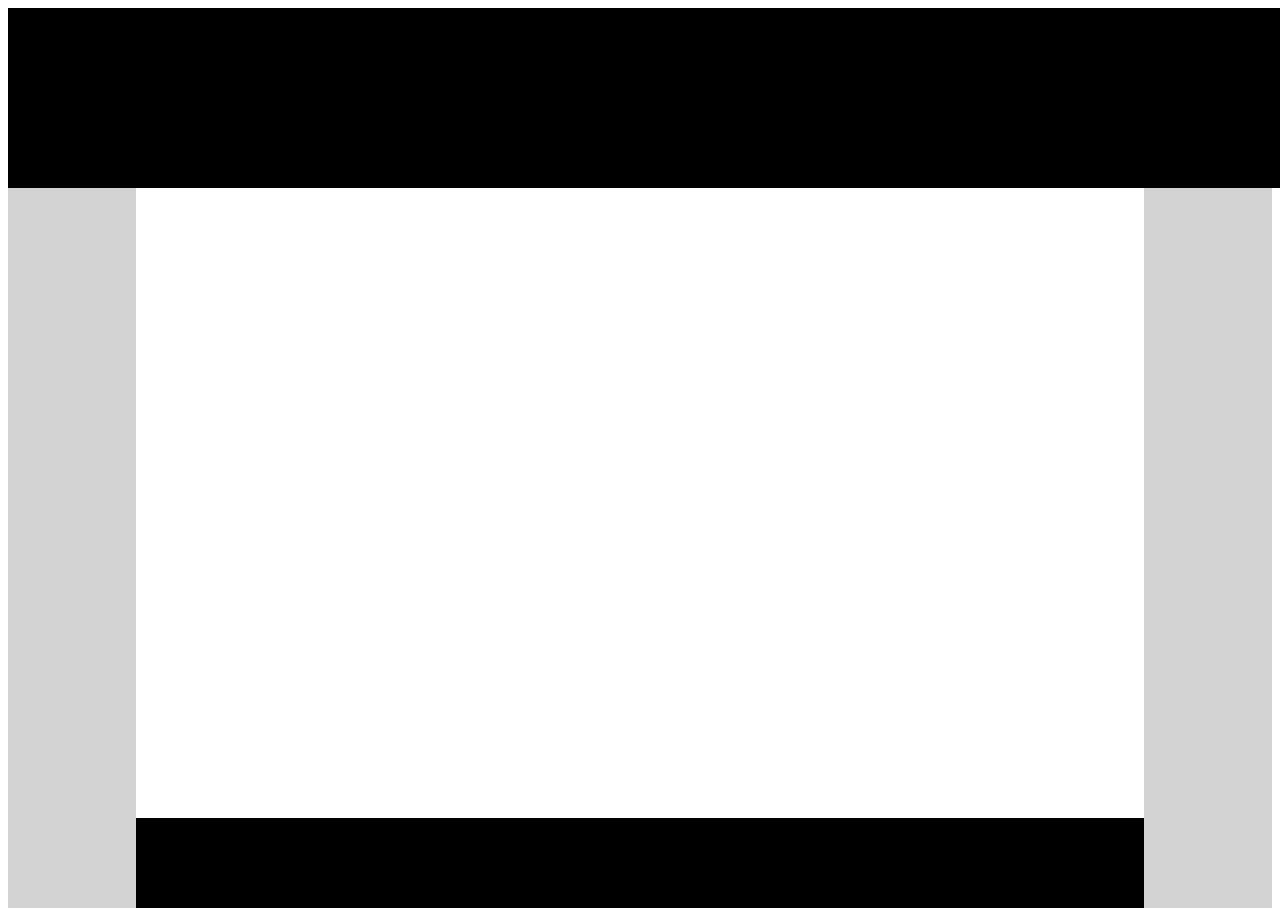
<file: first/index.html>
<!DOCTYPE html>
<html lang="en">
<head>
    <meta charset="UTF-8">
    <meta name="viewport" content="width=device-width, initial-scale=1.0">
    <title>First</title>
    <link 
    rel="stylesheet" 
    href="index.css"
    />
</head>
<body>
<header></header>
<div class="left-side"></div>
<div class="middle">
    <div class="top"></div>
    <div class="bottom"></div>
</div>
    <div class="right-side"></div>
    

</body>
</html>
</file>
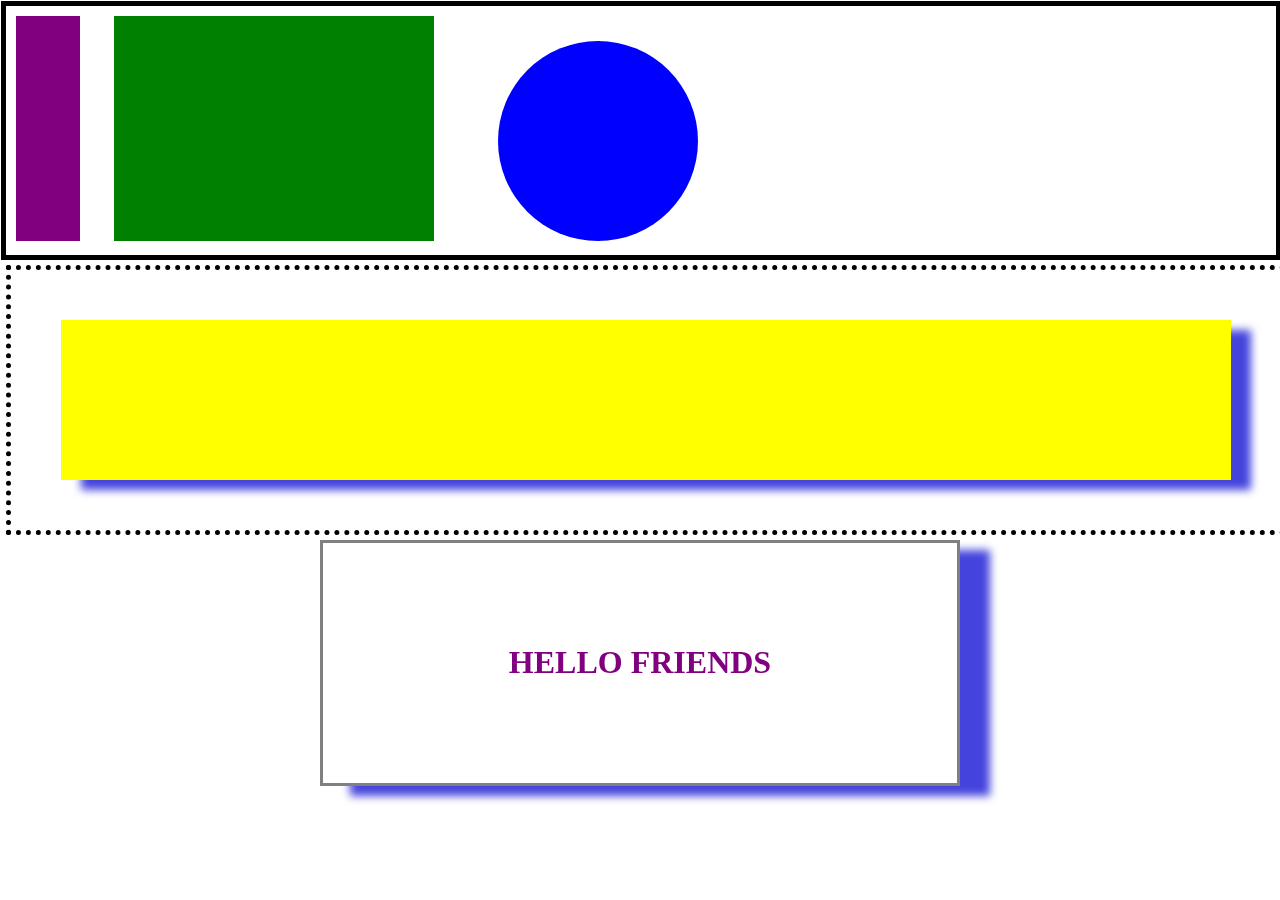
<file: second/index.html>
<!DOCTYPE html>
<html lang="en">
<head>
    <meta charset="UTF-8">
    <meta name="viewport" content="width=device-width, initial-scale=1.0">
    <title>Second</title>
    <link
    rel="stylesheet"
    href="index.css"
    />
</head>
<body>
 <div class="first-container">
     <div class="purple">

     </div>
     <div class="green">

     </div>
     <div class="blue">

     </div>
 </div>
 <div class="second-container">
     <div class="yellow">

     </div>
 </div>
 <div class="third-container">
     <h1>HELLO FRIENDS</h1>
 </div>
</body>
</html>
</file>
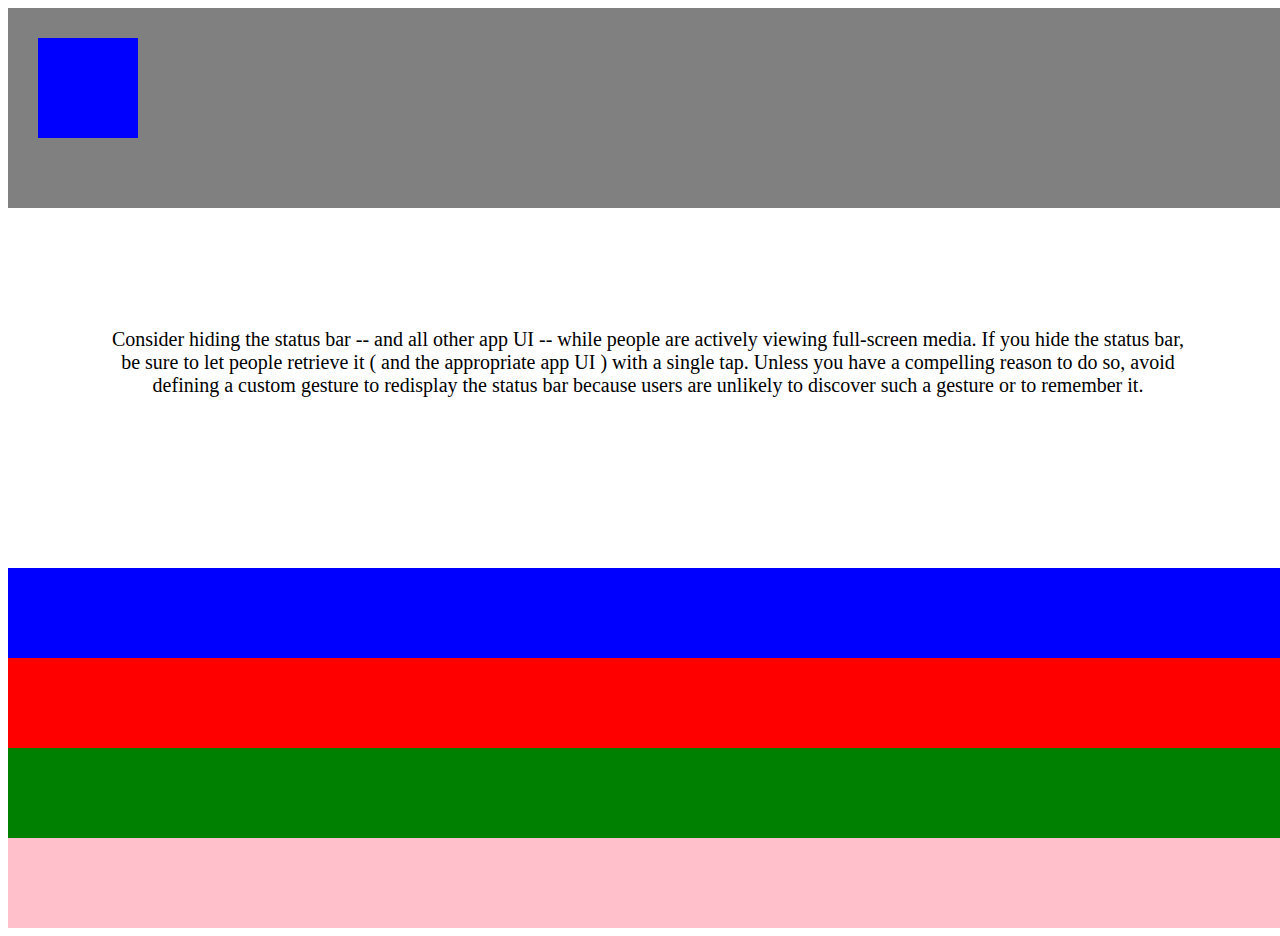
<file: third/index.html>
<!DOCTYPE html>
<html lang="en">
<head>
    <meta charset="UTF-8">
    <meta name="viewport" content="width=device-width, initial-scale=1.0">
    <title>Third</title>
    <link
    rel="stylesheet"
    href="index.css"
    />
</head>
<body>
    <div class="first">
        <div class="square"></div>
    </div>
    <div class="second">
        <p class="status">Consider hiding the status bar -- and all other app UI -- while people are actively viewing full-screen media. If you hide the status bar, be sure to let people retrieve it ( and the appropriate app UI ) with a single tap. Unless you have a compelling reason to do so, avoid defining a custom gesture to redisplay the status bar because users are unlikely to discover such a gesture or to remember it.
        </p>
    </div>
    <div class="third"></div>
    <div class="fourth"></div>
    <div class="fifth"></div>
    <div class="sixth"></div>

</body>
</html>
</file>
<file: first/index.css>
header{
    width: 100vw;
    height: 20vh;
    background-color: black;
}
.top {
    background-color: white;
    background-position: top;
    height: 70vh;
    
}
.left-side {
    background-color: lightgray;
    float: left;;
    width: 10vw;
    height: 80vh;

}
.right-side {
    background-color: lightgray;
    float: right;
    width: 10vw;
    height: 80vh;
}
.middle {
    float: left;
    width: 55vw;
    height: 60vh;

}
.bottom{
    background-color: black;
    height: 10vh;
    width: 80vw;
}
</file>
<file: second/index.css>
body {
    margin: 0;
    padding: 1px;
}
.first-container {
  width: 100vw;
  border: 5px solid black;
  padding: 10px;
  box-sizing: border-box;  
}
.purple {
    height: 25vh;
    width: 5vw;
    background-color: purple;
    display: inline-block;
}
.green {
    height: 25vh;
    width: 25vw;
    background-color: green;
    display: inline-block;
    margin: 0 30px;
}
.blue {
    height: 200px;
    width: 200px;
    border-radius: 50%;
    background-color: blue;
    display: inline-block;
    margin: 0 30px;
}
.second-container {
    width: 100vw;
    border: 5px dotted black;
    padding: 50px;
    margin: 5px;
    box-sizing: border-box;
    
    
}
.yellow {
    background-color: yellow;
    filter: drop-shadow(20px 10px 4px #4444dd);
    padding: 80px;

}
.third-container {
    width: 50vw;
    border: solid gray;
    padding: 80px;
    margin: 0 auto;
    box-sizing: border-box;
    filter: drop-shadow(30px 10px 4px #4444dd);
    background-color: white;
}
h1 {
    color: purple;
    text-align: center;
}
</file>
<file: third/index.css>
.first {
    height: 20vh;
    width: 100vw;
    background-color: gray;
    padding: 10px;
}
.square {
    height: 100px;
    width: 100px;
    background-color: blue;
    margin: 20px;
}
.second {
    height: 40vh;
    width: 100vw;
    box-sizing: border-box;
    background-color: white;
    padding: 100px;


}
.status {
    text-align: center;
    font-size: 20px;
    
}
.third{
    height: 10vh;
    width: 100vw;
    background-color: blue;
}
.fourth {
    height: 10vh;
    width: 100vw;
    background-color: red;
}
.fifth {
    height: 10vh;
    width: 100vw;
    background-color: green;
}
.sixth {
    height: 10vh;
    width: 100vw;
    background-color: pink;
}
</file>
